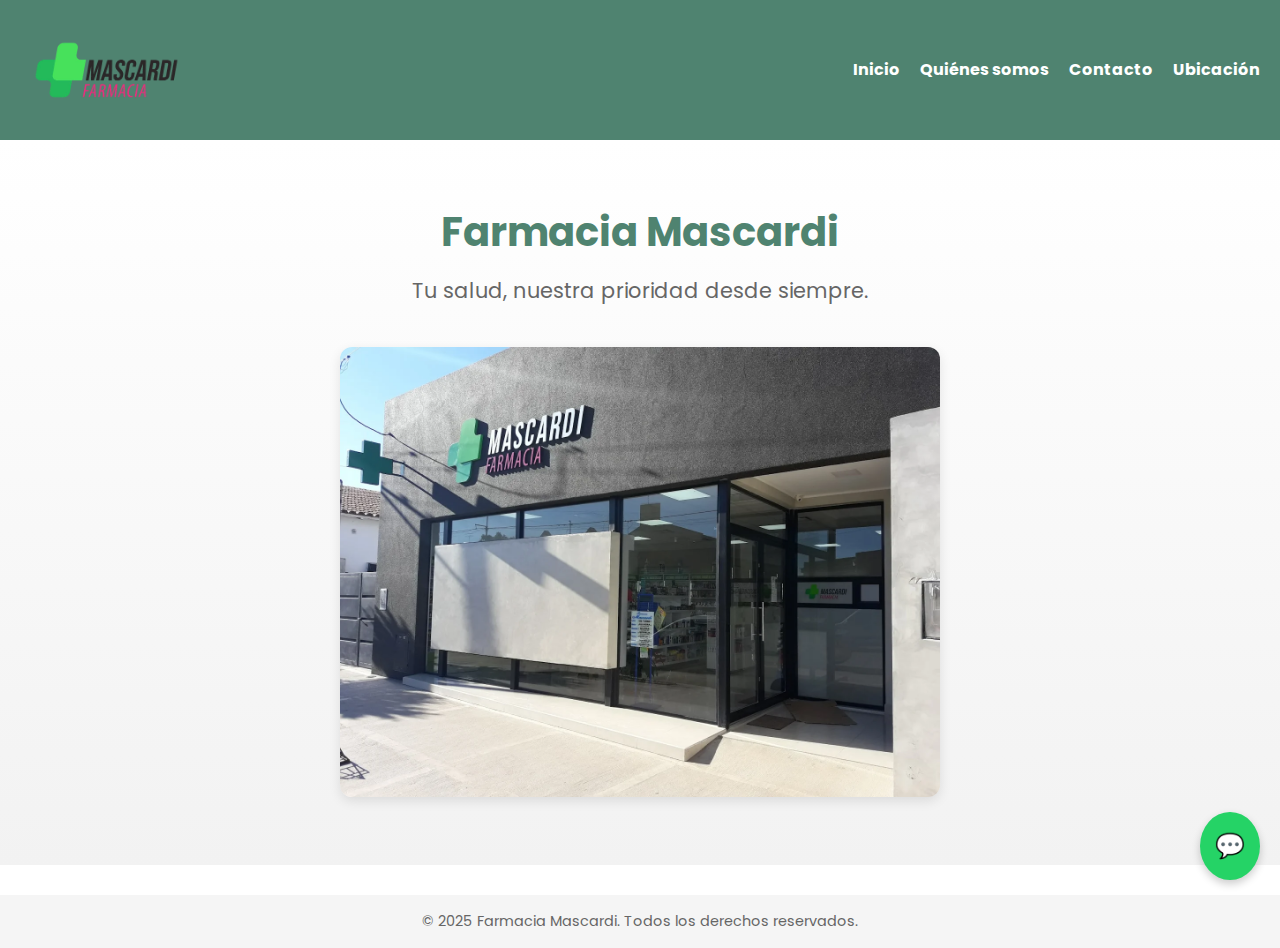
<file: index.html>
<!DOCTYPE html>
<html lang="es">
<head>
  <meta charset="UTF-8">
  <meta name="description" content="Farmacia Mascardi - Atención personalizada en San Andrés de Giles. Tu salud, nuestra prioridad desde siempre.">
  <meta name="viewport" content="width=device-width, initial-scale=1.0">
  <title>Farmacia Mascardi</title>
  <link href="https://fonts.googleapis.com/css2?family=Poppins:wght@400;600&display=swap" rel="stylesheet">
  <link rel="stylesheet" href="css/estilos.css">
  <link rel="icon" type="image/png" href="img/favicon.png">
</head>
<body>

  <header>
    <img src="img/logo.png" alt="Logo Farmacia Mascardi" class="logo">
    <nav>
      <ul>
        <li><a href="index.html">Inicio</a></li>
        <li><a href="quienes-somos.html">Quiénes somos</a></li>
        <li><a href="contacto.html">Contacto</a></li>
        <li><a href="ubicacion.html">Ubicación</a></li>
      </ul>
    </nav>
  </header>

  <main>
    <section class="inicio-hero">
      <div class="contenido-hero">
        <h1>Farmacia Mascardi</h1>
        <p class="eslogan">Tu salud, nuestra prioridad desde siempre.</p>
      </div>
      <img src="img/farmacia-fachada.jpg" alt="Foto de la fachada de la farmacia" class="imagen-hero">
    </section>
  </main>



  <footer>
    <p>&copy; 2025 Farmacia Mascardi. Todos los derechos reservados.</p>
  </footer>

  <script src="js/whatsapp.js"></script>
</body>
</html>
</file>
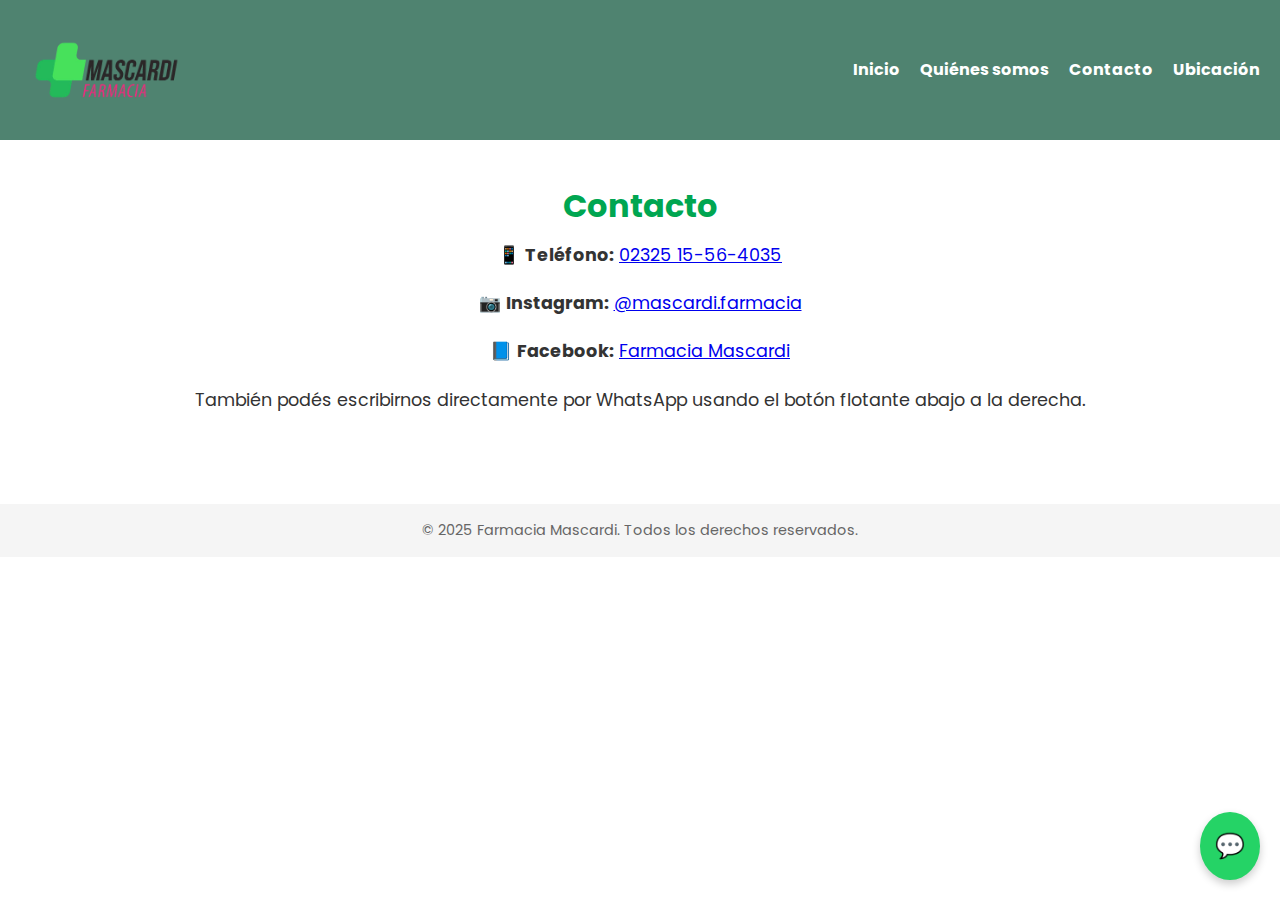
<file: contacto.html>
<!DOCTYPE html>
<html lang="es">
<head>
  <meta charset="UTF-8">
  <meta name="viewport" content="width=device-width, initial-scale=1.0">
  <title>Contacto - Farmacia Mascardi</title>
  <link href="https://fonts.googleapis.com/css2?family=Poppins:wght@400;600&display=swap" rel="stylesheet">
  <link rel="stylesheet" href="css/estilos.css">
  <link rel="icon" type="image/png" href="img/favicon.png">
</head>
<body>

  <header>
    <img src="img/logo.png" alt="Logo Farmacia Mascardi" class="logo">
    <nav>
      <ul>
        <li><a href="index.html">Inicio</a></li>
        <li><a href="quienes-somos.html">Quiénes somos</a></li>
        <li><a href="contacto.html">Contacto</a></li>
        <li><a href="ubicacion.html">Ubicación</a></li>
      </ul>
    </nav>
  </header>

  <main>
    <section class="bienvenida">
      <h1>Contacto</h1>
      <p>📱 <strong>Teléfono:</strong> <a href="tel:+542325564035">02325 15-56-4035</a></p>
      <p>📷 <strong>Instagram:</strong> <a href="https://www.instagram.com/mascardi.farmacia/" target="_blank">@mascardi.farmacia</a></p>
      <p>📘 <strong>Facebook:</strong> <a href="https://www.facebook.com/profile.php?id=100094534669076&locale=es_LA" target="_blank">Farmacia Mascardi</a></p>
      <p>También podés escribirnos directamente por WhatsApp usando el botón flotante abajo a la derecha.</p>
    </section>
  </main>

  <footer>
    <p>&copy; 2025 Farmacia Mascardi. Todos los derechos reservados.</p>
  </footer>

  <script src="js/whatsapp.js"></script>
</body>
</html>
</file>
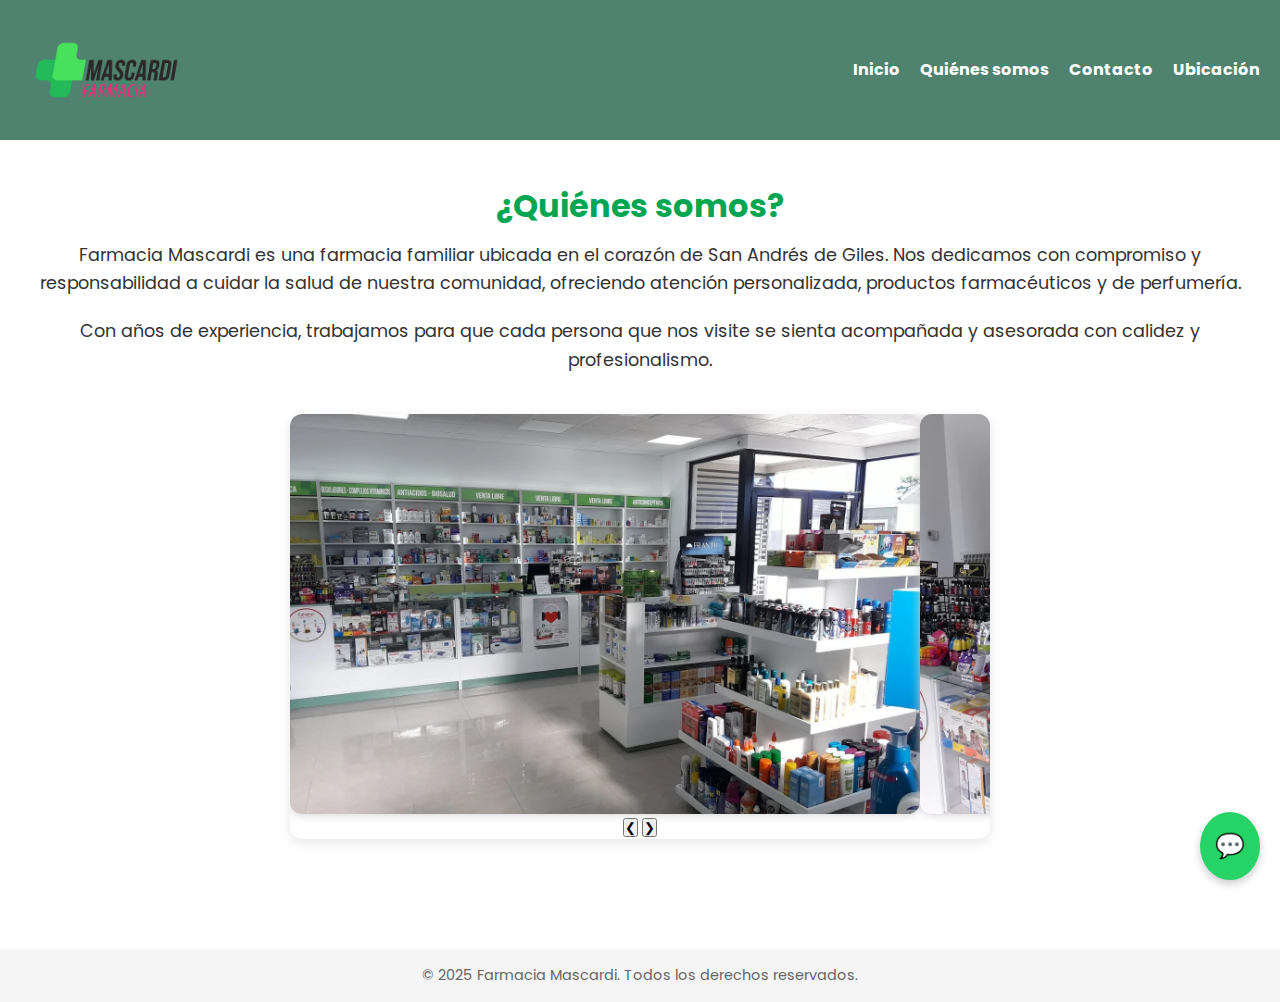
<file: quienes-somos.html>
<!DOCTYPE html>
<html lang="es">
<head>
  <meta charset="UTF-8">
  <meta name="viewport" content="width=device-width, initial-scale=1.0">
  <title>Quiénes somos - Farmacia Mascardi</title>
  <link href="https://fonts.googleapis.com/css2?family=Poppins:wght@400;600&display=swap" rel="stylesheet">
  <link rel="stylesheet" href="css/estilos.css">
  <link rel="icon" type="image/png" href="img/favicon.png">
</head>
<body>

  <header>
    <img src="img/logo.png" alt="Logo Farmacia Mascardi" class="logo">
    <nav>
      <ul>
        <li><a href="index.html">Inicio</a></li>
        <li><a href="quienes-somos.html">Quiénes somos</a></li>
        <li><a href="contacto.html">Contacto</a></li>
        <li><a href="ubicacion.html">Ubicación</a></li>
      </ul>
    </nav>
  </header>

  <main>
    <section class="bienvenida">
      <h1>¿Quiénes somos?</h1>
      <p>Farmacia Mascardi es una farmacia familiar ubicada en el corazón de San Andrés de Giles. Nos dedicamos con compromiso y responsabilidad a cuidar la salud de nuestra comunidad, ofreciendo atención personalizada, productos farmacéuticos y de perfumería.</p>
      <p>Con años de experiencia, trabajamos para que cada persona que nos visite se sienta acompañada y asesorada con calidez y profesionalismo.</p>
      <div class="carrusel-container">
        <div class="carrusel-slide">
          <img src="img/farmacia-dentro.jpg" alt="Interior 1">
          <img src="img/farmacia-dentro1.jpg" alt="Interior 2">
          <img src="img/farmacia-dentro2.jpg" alt="Interior 3">
          <img src="img/farmacia-dentro3.jpg" alt="Interior 4">
        </div>
        <button class="prev">&#10094;</button>
        <button class="next">&#10095;</button>
      </div>
    </section>
  </main>

  <footer>
    <p>&copy; 2025 Farmacia Mascardi. Todos los derechos reservados.</p>
  </footer>

  <script src="js/whatsapp.js"></script>
  <script src="js/carrusel.js"></script>

</body>
</html>
</file>
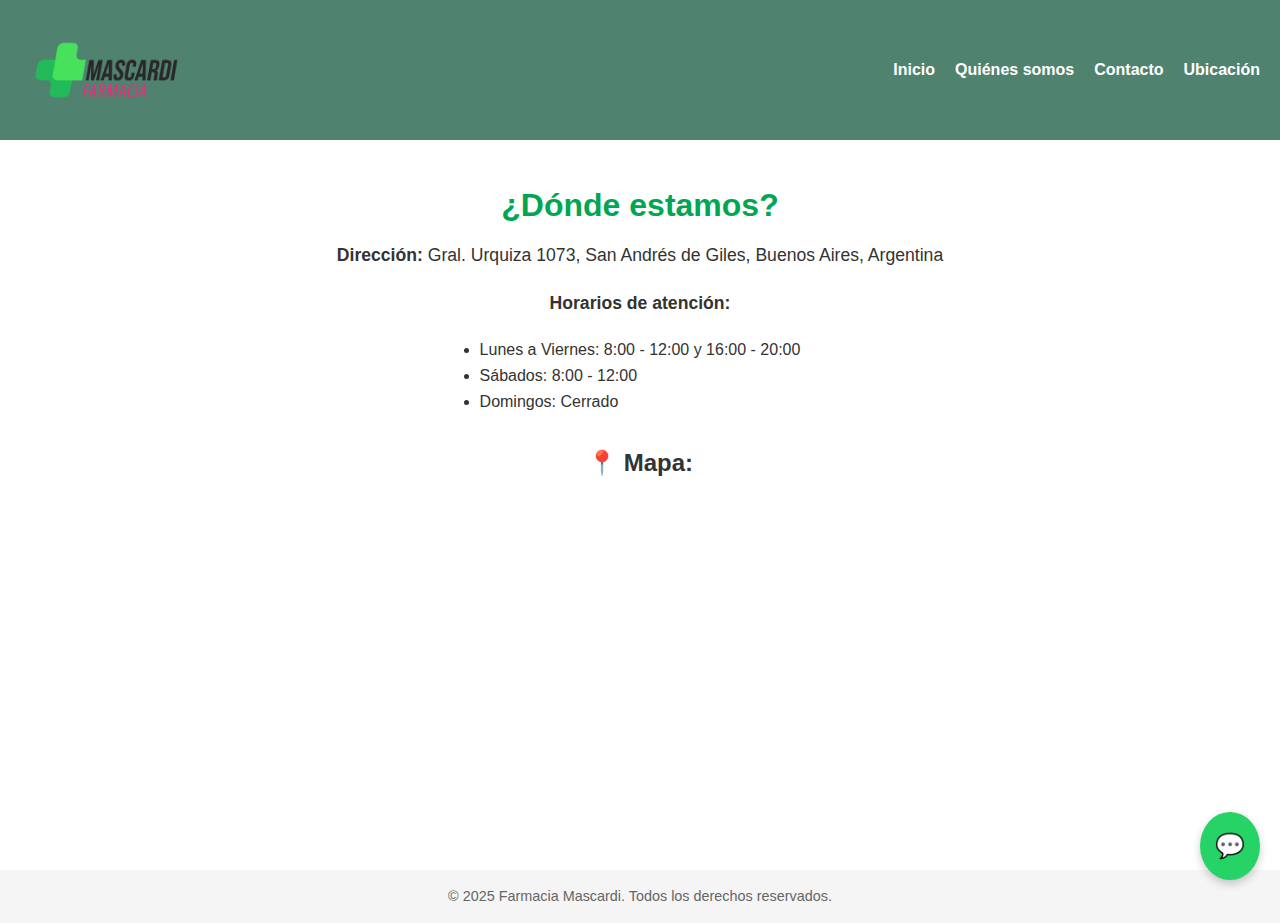
<file: ubicacion.html>
<!DOCTYPE html>
<html lang="es">
<head>
  <meta charset="UTF-8">
  <meta name="viewport" content="width=device-width, initial-scale=1.0">
  <title>Ubicación - Farmacia Mascardi</title>
  <link rel="stylesheet" href="css/estilos.css">
  <link rel="icon" href="img/logo.png">
</head>
<body>

  <header>
    <img src="img/logo.png" alt="Logo Farmacia Mascardi" class="logo">
    <nav>
      <ul>
        <li><a href="index.html">Inicio</a></li>
        <li><a href="quienes-somos.html">Quiénes somos</a></li>
        <li><a href="contacto.html">Contacto</a></li>
        <li><a href="ubicacion.html">Ubicación</a></li>
      </ul>
    </nav>
  </header>

  <main>
    <section class="bienvenida">
      <h1>¿Dónde estamos?</h1>
      <p><strong>Dirección:</strong> Gral. Urquiza 1073, San Andrés de Giles, Buenos Aires, Argentina</p>
      <p><strong>Horarios de atención:</strong></p>
      <ul style="text-align: left; display: inline-block;">
        <li>Lunes a Viernes: 8:00 - 12:00 y 16:00 - 20:00</li>
        <li>Sábados: 8:00 - 12:00</li>
        <li>Domingos: Cerrado</li>
      </ul>

      <h2 style="margin-top: 30px;">📍 Mapa:</h2>
      <iframe 
        src="https://www.google.com/maps?q=Gral.+Urquiza+1073,+San+Andrés+de+Giles,+Argentina&output=embed"
        width="100%" 
        height="300" 
        style="border:0; border-radius: 10px; margin-top: 10px;"
        allowfullscreen="" 
        loading="lazy"
        referrerpolicy="no-referrer-when-downgrade">
      </iframe>
    </section>
  </main>

  <footer>
    <p>&copy; 2025 Farmacia Mascardi. Todos los derechos reservados.</p>
  </footer>

  <script src="js/whatsapp.js"></script>
</body>
</html>
</file>
<file: css/estilos.css>
/* ======= ESTILOS GENERALES ======= */
* {
  margin: 0;
  padding: 0;
  box-sizing: border-box;
}

body {
  font-family: 'Poppins', sans-serif;
  background-color: #ffffff;
  color: #333;
  line-height: 1.6;
}

/* ======= HEADER ======= */
header {
  background-color: #4f8370;
  padding: 20px;
  display: flex;
  align-items: center;
  justify-content: space-between;
  flex-wrap: wrap;
}

.logo {
  height: 100px;
  filter: brightness(1.25);
  transition: transform 0.3s ease-in-out;
}

nav ul {
  list-style: none;
  display: flex;
  gap: 20px;
}

nav a {
  position: relative;
  display: inline-block;
  color: white;
  text-decoration: none;
  font-weight: bold;
  transition: color 0.3s;
}

nav a:hover {
  color: #00c760;
}

nav a::after {
  content: "";
  position: absolute;
  width: 0;
  height: 2px;
  bottom: -4px;
  left: 0;
  background-color: white;
  transition: width 0.3s ease-in-out;
}

nav a:hover::after {
  width: 100%;
}

/* ======= HERO / INICIO ======= */
.inicio-hero {
  background: linear-gradient(to bottom, #ffffff, #f2f2f2);
  text-align: center;
  padding: 60px 20px;
  animation: fadeIn 1.2s ease-in;
}

.contenido-hero h1 {
  font-size: 2.5rem;
  color: #4f8370;
  margin-bottom: 10px;
}

.eslogan {
  font-size: 1.3rem;
  color: #666;
  margin-bottom: 40px;
}

.imagen-hero {
  width: 90%;
  max-width: 600px;
  border-radius: 12px;
  box-shadow: 0 4px 12px rgba(0,0,0,0.1);
  animation: fadeInUp 1s ease-in;
}

/* ======= SECCIÓN BIENVENIDA ======= */
.bienvenida {
  padding: 40px 20px;
  text-align: center;
}

.bienvenida h1 {
  color: #00a651;
  margin-bottom: 10px;
}

.bienvenida p {
  font-size: 1.1em;
  margin-bottom: 20px;
}

.bienvenida img {
  max-width: 90%;
  height: auto;
  border-radius: 10px;
  box-shadow: 0 0 10px #ccc;
}

/* ======= FOOTER ======= */
footer {
  background-color: #f5f5f5;
  color: #666;
  text-align: center;
  padding: 15px;
  font-size: 0.9em;
  margin-top: 30px;
}

/* ======= RESPONSIVE ======= */
@media (max-width: 768px) {
  nav ul {
    flex-direction: column;
    align-items: center;
    gap: 10px;
    margin-top: 10px;
  }

  header {
    flex-direction: column;
    align-items: center;
  }
}

/* ======= ANIMACIONES ======= */
@keyframes fadeIn {
  from { opacity: 0; }
  to { opacity: 1; }
}

@keyframes fadeInUp {
  from {
    opacity: 0;
    transform: translateY(20px);
  }
  to {
    opacity: 1;
    transform: translateY(0);
  }
}

/* ======= CARRUSEL ======= */
.carrusel-container {
  position: relative;
  width: 90%;
  max-width: 700px;
  margin: 40px auto;
  overflow: hidden;
  border-radius: 12px;
  box-shadow: 0 4px 12px rgba(0,0,0,0.1);
}

.carrusel-slide {
  display: flex;
  transition: transform 1s ease;
}

.carrusel-slide img {
  flex-shrink: 0;
  width: 100%;
  height: 400px;
  border-radius: 12px;
  object-fit: cover;
  object-position: center;
}

/* Responsive para celulares */
@media (max-width: 600px) {
  .carrusel-slide img {
    height: 250px;
  }
}
</file>
